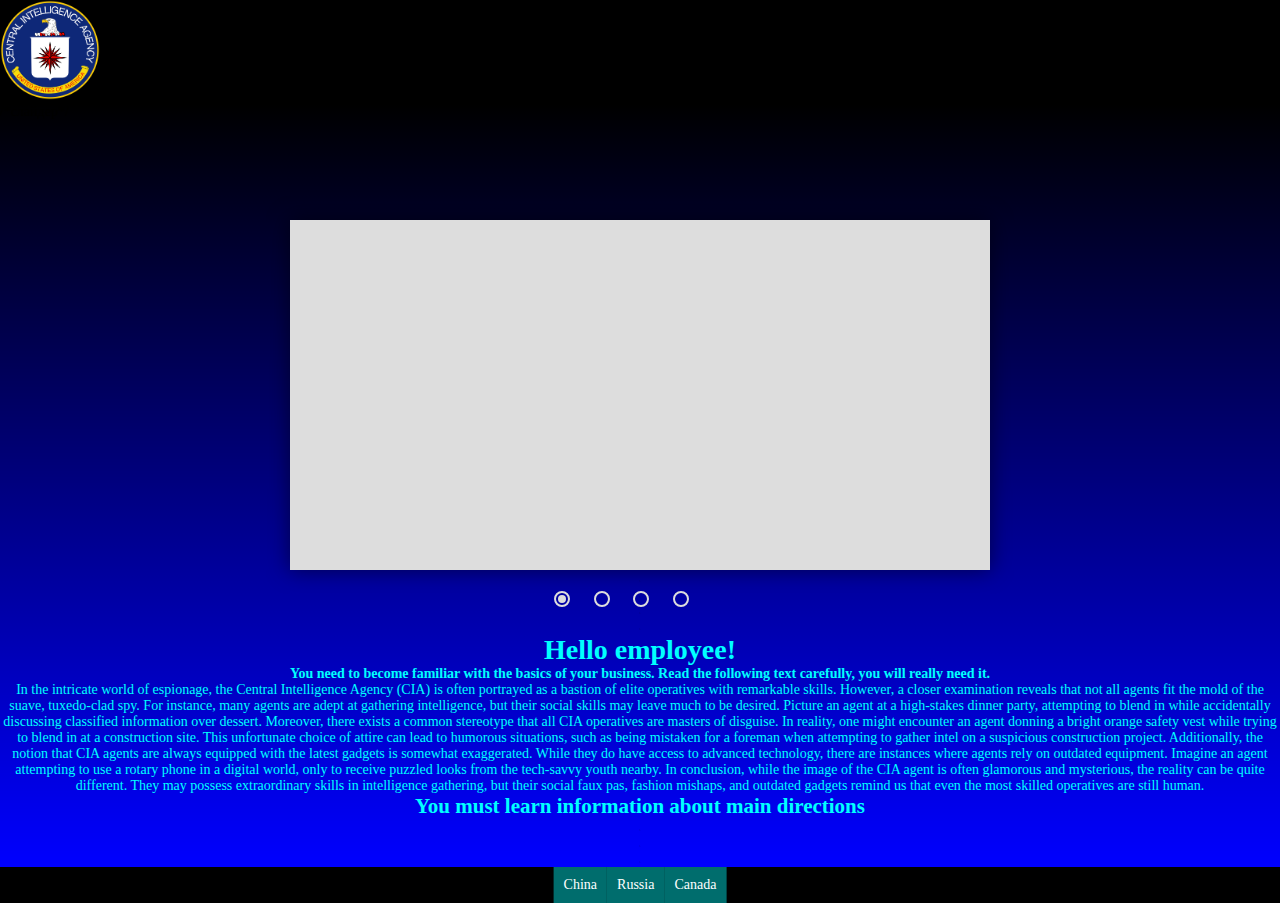
<file: index.html>
<!DOCTYPE html>
<html lang="en">
<head>
    <link rel="icon" href="images/mainlogo.png"></link>
    <meta charset="UTF-8">
    <meta name="viewport" content="width=device-width, initial-scale=1.0">
    <title>Лабораторная работа №5</title>
    <link rel="stylesheet" href="style.css">
</head>
<body style="background-color: black;">
  
  <img src="images/Logo.png" alt="LogoCIA" class="logo">
  <div class="container">

/*слайдер*/
<div class="wrapper">
	<input type="radio" name="point" id="slide1" checked>
	<input type="radio" name="point" id="slide2">
	<input type="radio" name="point" id="slide3">
	<input type="radio" name="point" id="slide4">
	<div class="slider">
		<div class="slides slide1"></div>
		<div class="slides slide2"></div>
		<div class="slides slide3"></div>
		<div class="slides slide4"></div>
	</div>	
	<div class="controls">
		<label for="slide1"></label>
		<label for="slide2"></label>
		<label for="slide3"></label>
		<label for="slide4"></label>
	</div>
</div>

  <p class="hid">.</p>
  <p class="hid">.</p>
  <p class="hid">.</p>
  <p class="hid">.</p>
  <h1 style="color: aqua;">Hello employee!</h1>
  <h4 style="color: aqua;">You need to become familiar with the basics of your business. Read the following text carefully, you will really need it. </h4>
  <p class="firsttext">In the intricate world of espionage, the Central Intelligence Agency (CIA) is often portrayed as a bastion of elite operatives with remarkable skills. However, a closer examination reveals that not all agents fit the mold of the suave, tuxedo-clad spy. For instance, many agents are adept at gathering intelligence, but their social skills may leave much to be desired. Picture an agent at a high-stakes dinner party, attempting to blend in while accidentally discussing classified information over dessert. 

    Moreover, there exists a common stereotype that all CIA operatives are masters of disguise. In reality, one might encounter an agent donning a bright orange safety vest while trying to blend in at a construction site. This unfortunate choice of attire can lead to humorous situations, such as being mistaken for a foreman when attempting to gather intel on a suspicious construction project. 
      
    Additionally, the notion that CIA agents are always equipped with the latest gadgets is somewhat exaggerated. While they do have access to advanced technology, there are instances where agents rely on outdated equipment. Imagine an agent attempting to use a rotary phone in a digital world, only to receive puzzled looks from the tech-savvy youth nearby. 
      
    In conclusion, while the image of the CIA agent is often glamorous and mysterious, the reality can be quite different. They may possess extraordinary skills in intelligence gathering, but their social faux pas, fashion mishaps, and outdated gadgets remind us that even the most skilled operatives are still human.
  </p>
  <h2>You must learn information about main directions</h2>
  <p class="hid">.</p>
  <p class="hid">.</p>
  <p class="hid">.</p>
  <div class="table">
    <ul class="menu">
      <li><a href=#>China</a>
          <ul class="submenu">
              <li><a href="ChinaPresident.html">President</a></li>
              <li><a href="#">Politics</a></li>
              <li><a href="#">Culture</a></li>
          </ul>
      </li>
      <li><a href=#>Russia</a>
          <ul class="submenu">
              <li><a href="RussiaPresident.html">President</a></li>
              <li><a href=#>Politics</a></li>
              <li><a href=#>Culture</a></li>
          </ul>
      </li>
      <li><a href=#>Canada</a>
          <ul class="submenu">
            <li><a href="CanadaPresident.html">President</a></li>
            <li><a href=#>Politics</a></li>
            <li><a href=#>Culture</a></li>
          </ul>
      </li>
  </ul>
</div>
</div>
</body>
<footer>

</footer>
</html>
</file>
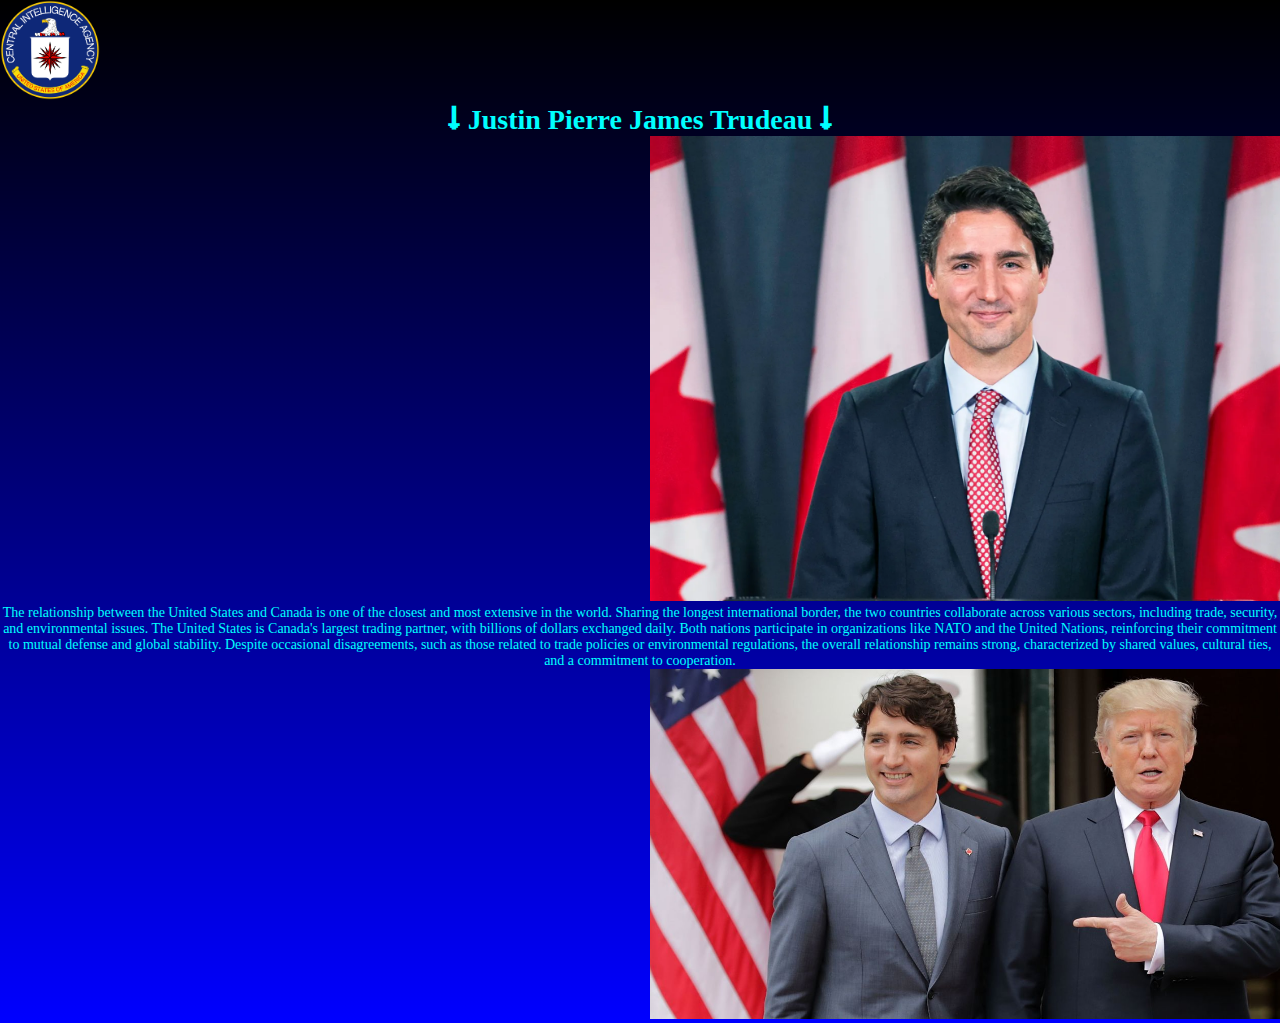
<file: CanadaPresident.html>
<!DOCTYPE html>
<html lang="en">
<head>
    <meta charset="UTF-8">
    <meta name="viewport" content="width=device-width, initial-scale=1.0">
    <link rel="icon" href="images/mainlogo.png"></link>
    <title>RussiaPresident</title>
    <link rel="stylesheet" href="style.css">
</head>
<body style="background-color: black;">
    <div class="container">
        <a href="index.html"><img src="images/Logo.png" alt="LogoCIA" class="logo"></a>
        <h1 class="can">🠗Justin Pierre James Trudeau🠗</h1>
        <img src="images/canpres.jpg" alt="хз" class="can">
        <p>The relationship between the United States and Canada is one of the closest and most extensive in the world.
             Sharing the longest international border, the two countries collaborate across various sectors, including trade,
          security, and environmental issues. The United States is Canada's largest trading partner, with billions of 
          dollars exchanged daily. Both nations participate in organizations like NATO and the United Nations,
           reinforcing their commitment to mutual defense and global stability. Despite occasional disagreements,
            such as those related to trade policies or environmental regulations, the overall relationship remains 
            strong, characterized by shared values, cultural ties, and a commitment to cooperation.
        </p>
        <img src="images/mypizduk.jpg" alt="мой пиздюк" class="imgf">
    </div>
</body>
</html>
</file>
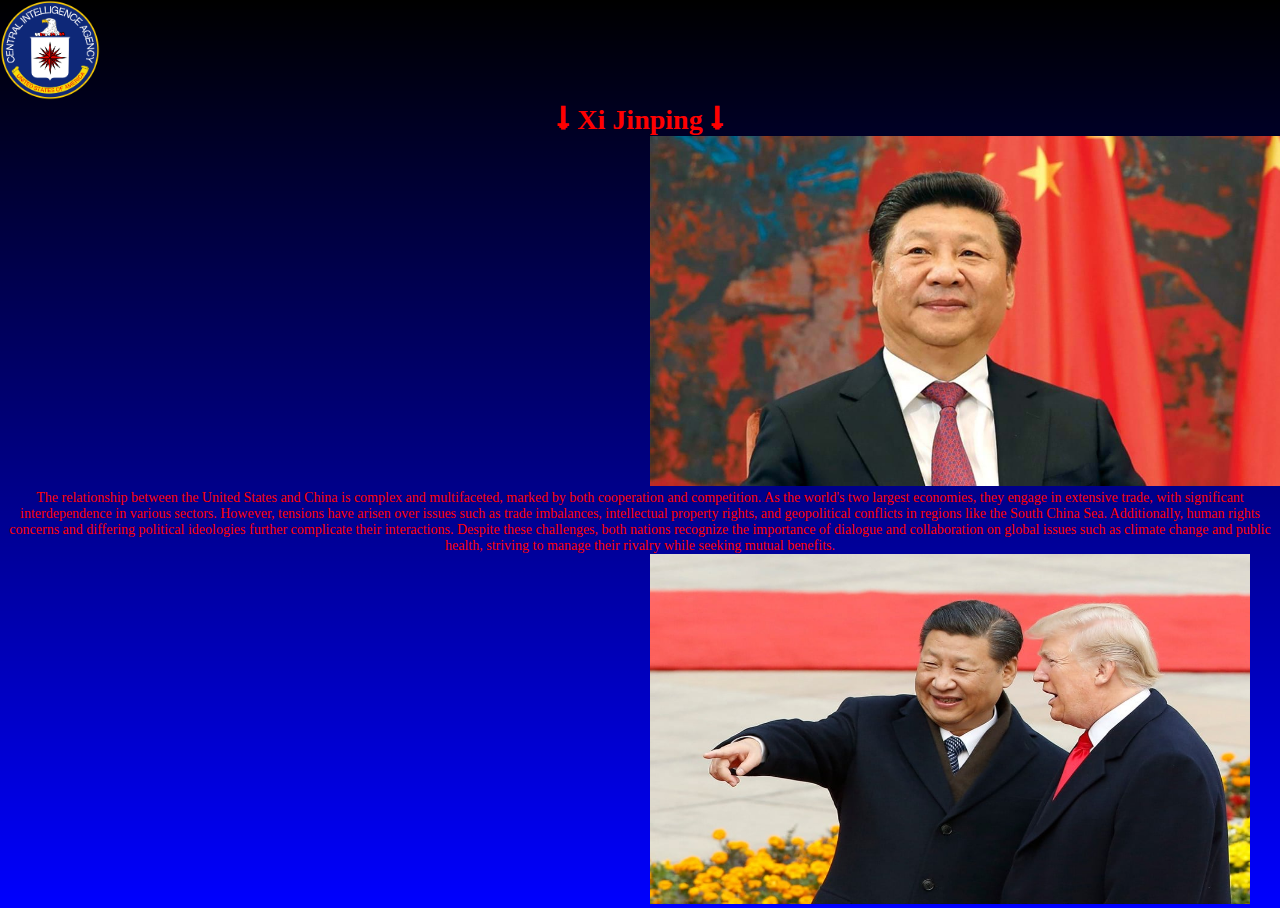
<file: ChinaPresident.html>
<!DOCTYPE html>
<html lang="en">
<head>
    <meta charset="UTF-8">
    <meta name="viewport" content="width=device-width, initial-scale=1.0">
    <link rel="icon" href="images/mainlogo.png"></link>
    <title>RussiaPresident</title>
    <link rel="stylesheet" href="style.css">
</head>
<body style="background-color: black;">
    <div class="container">
    <a href="index.html"><img src="images/Logo.png" alt="LogoCIA" class="logo"></a>
    <h1 class="chi">🠗Xi Jinping🠗</h1>
    <img src="images/XiJinping.jpg" alt="хз" class="chi1">
    <p class="chi">The relationship between the United States and China is complex and multifaceted, marked by both cooperation and
        сompetition. As the world's two largest economies, they engage in extensive trade, with significant 
        interdependence in various sectors. However, tensions have arisen over issues such as trade imbalances,
        intellectual property rights, and geopolitical conflicts in regions like the South China Sea. Additionally,
        human rights concerns and differing political ideologies further complicate their interactions. 
        Despite these challenges, both nations recognize the importance of dialogue and collaboration on 
        global issues such as climate change and public health, striving to manage their rivalry while seeking mutual
        benefits.
    </p>
    <img src="images/trumpxi.jpg" alt="0_0" class="chi2">
    </div>
</body>
</html>
</file>
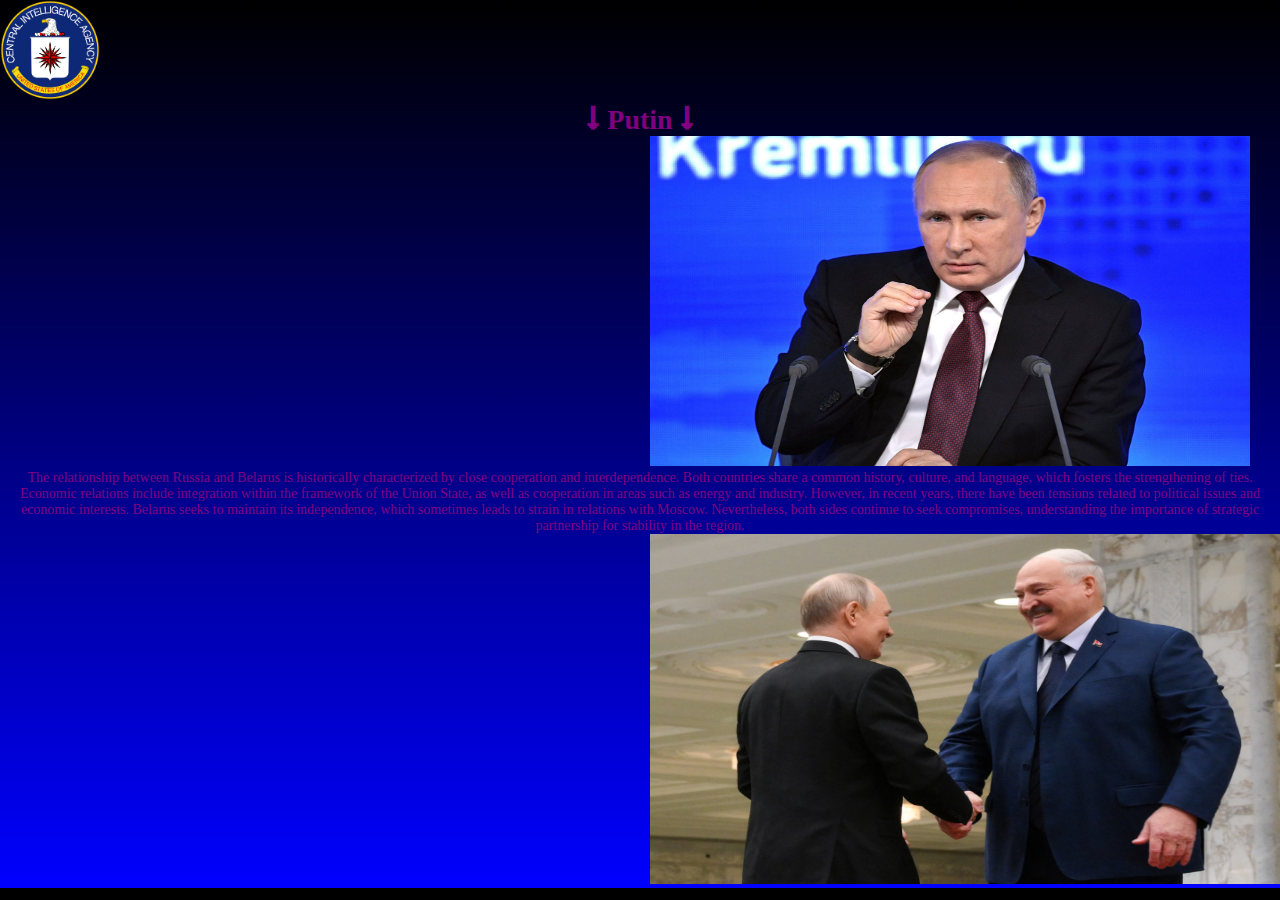
<file: RussiaPresident.html>
<!DOCTYPE html>
<html lang="en">
<head>
    <meta charset="UTF-8">
    <meta name="viewport" content="width=device-width, initial-scale=1.0">
    <link rel="icon" href="images/mainlogo.png"></link>
    <title>RussiaPresident</title>
    <link rel="stylesheet" href="style.css">
</head>
<body style="background-color: black;">
    <div class="container">
    <a href="index.html"><img src="images/Logo.png" alt="LogoCIA" class="logo"></a>
    <h1 class="rus">🠗Putin🠗</h1>
    <img src="images/put.jpg" alt="хз" class="put">
    <p class="rus">The relationship between Russia and Belarus is historically characterized by close cooperation and interdependence.
        Both countries share a common history, culture, and language, which fosters the strengthening of ties. Economic 
        relations include integration within the framework of the Union State, as well as cooperation in areas such as 
        energy and industry. However, in recent years, there have been tensions related to political issues and economic
        interests. Belarus seeks to maintain its independence, which sometimes leads to strain in relations with Moscow.
        Nevertheless, both sides continue to seek compromises, understanding the importance of strategic partnership for
        stability in the region.
    </p>
    <img src="images/friends.jpg" alt="0_0" class="imgf">
</div>
</body>
</html>
</file>
<file: style.css>
h1 {
    text-align: center;
}
h1.can {
    text-align: center;
    color: aqua;
}
h1.chi {
    text-align: center;
    color: red;
}
h1.rus {
    text-align: center;
    color: purple;
}
h4 {
    text-align: center;
}
p.rus {
    color: purple;
}
h2 {
    text-align: center;
    color: aqua;
}
p {
    text-align: center;
    color: aqua;
}
p.chi {
    text-align: center;
    color: red;
}
body {
    font: 14px 'Verdana';
    margin: 0;
    padding: 0;
}
ul {
    display: block;
    margin: 0;
    padding: 0;
    list-style: none;
}
ul:after {
    display: block;
    content: ' ';
    clear: both;
    float: none;
}
ul.menu > li {
    float: left;
    position: relative;
}
ul.menu > li > a {
    display: block;
    padding: 10px;
    color: white;
    background-color: rgba(0, 255, 255, 0.429);
    text-decoration: none;
}
ul.menu > li > a:hover {
    text-align: center;
    background-color: gray;
}
ul.submenu {
    display: none;
    position: absolute;
    left: 50%;
    transform: translateX(-50%);
    width: 90px;
    top: 37px;
    background-color: grey;
    border: 1px solid aqua;
}
ul.submenu > li {
    display: block;
}
ul.submenu > li > a {
    display: block;
    padding: 10px;
    color: rgb(0, 0, 0);
    background-color: grey;
    text-decoration: none;
}
ul.submenu > li > a:hover {
    background-color:lightseagreen;
    padding-right: 15px;
}
ul.menu > li:hover > ul.submenu {
    display: block;
}
img.image {
    width: 750px;
    text-align: center;
    align-items: center;
    margin-left: 250px;
}
img.image2 {
    width: 563px;
    text-align: center;
    align-items: center;
    margin-left:25px;
}
div {
    width: 960px;
    position: relative;
    margin: 0 auto;
}
div ul {
    position: absolute;
    left: 50%;
    transform: translateX(-50%);
}
div li {
    float:left;
}
img.logo {
    width: 100px;
}
img.imgf{
    width: 650px;
    margin-left: 650px;
    height: 350px;
}
img.put{
    width: 600px;
    margin-left: 650px;
    height: 330px;
}
img.chi1 {
    height: 350px;
    width: 650px;
    margin-left: 650px;
}
img.chi2 {
    width: 600px;
    height: 350px;
    margin-left: 650px;
}
.container{
    background-size: auto;
    width: 100%;
    background:linear-gradient(rgba(0,0,0,0), blue) ; 
    object-fit: cover; 
    position: absolute; 
}
img.can{
    width: 650px;
    margin-left: 650px;
}
* {
	margin: 0;
	padding: 0;
	-webkit-box-sizing: border-box;
	-moz-box-sizing: border-box;
	-o-box-sizing: border-box;
	box-sizing: border-box;
}
.wrapper {
	height: 350px;
	margin: 100px auto 0;
	position: relative;
	width: 700px;
}

.slider {
	background-color: #ddd;
	height: inherit;
	overflow: hidden;
	position: relative;
	width: inherit;
	-webkit-box-shadow: 0 0 20px rgba(0, 0, 0, .5);
	-moz-box-shadow: 0 0 20px rgba(0, 0, 0, .5);
	-o-box-shadow: 0 0 20px rgba(0, 0, 0, .5);
	box-shadow: 0 0 20px rgba(0, 0, 0, .5);
}
.wrapper > input {
	display: none;
}
.slides {
	height: inherit;
	position: absolute;
	width: inherit;
}

.slide1 { background-image: url(https://www.cosavfx.com/wp-content/uploads/2020/08/coulsonteasebetter-thegem-blog-timeline-large.jpg); }
.slide2 { background-image: url(https://reactormag.com/wp-content/uploads/2024/05/jw4-2025x3000-online-character-1sht-donnie-v1-740x493.jpg); }
.slide3 { background-image: url(https://thumbs.dreamstime.com/b/young-man-looking-futuristic-smart-high-tech-glasses-concept-50452890.jpg); }
.slide4 { background-image: url(http://habrastorage.org/files/e59/424/c04/e59424c046be4dab897d84ab015c87ea.jpg); }
.wrapper .controls {
	left: 50%;
	margin-left: -98px;
	position: absolute;
}

.wrapper label {
	cursor: pointer;
	display: inline-block;
	height: 8px;
	margin: 25px 12px 0 16px;
	position: relative;
	width: 8px;
	-webkit-border-radius: 50%;
	-moz-border-radius: 50%;
	-o-border-radius: 50%;
	border-radius: 50%;
}

.wrapper label:after {
	border: 2px solid #ddd;
	content: " ";
	display: block;
	height: 12px;
	left: -4px;
	position: absolute;
	top: -4px;
	width: 12px;
	-webkit-border-radius: 50%;
	-moz-border-radius: 50%;
	-o-border-radius: 50%;
	border-radius: 50%;
}
.wrapper label {
	cursor: pointer;
	display: inline-block;
	height: 8px;
	margin: 25px 12px 0 16px;
	position: relative;
	width: 8px;
	-webkit-border-radius: 50%;
	-moz-border-radius: 50%;
	-o-border-radius: 50%;
	border-radius: 50%;
	-webkit-transition: background ease-in-out .5s;
	-moz-transition: background ease-in-out .5s;
	-o-transition: background ease-in-out .5s;
	transition: background ease-in-out .5s;
}

.wrapper label:hover, 
#slide1:checked ~ .controls label:nth-of-type(1),
#slide2:checked ~ .controls label:nth-of-type(2),
#slide3:checked ~ .controls label:nth-of-type(3),
#slide4:checked ~ .controls label:nth-of-type(4) {
	background: #ddd;
}
.slides {
	height: inherit;
	opacity: 0;
	position: absolute;
	width: inherit;
	z-index: 0;
	-webkit-transform: scale(1.5);
	-moz-transform: scale(1.5);
	-o-transform: scale(1.5);
	transform: scale(1.5);
	-webkit-transition: transform ease-in-out .5s, opacity ease-in-out .5s;
	-moz-transition: transform ease-in-out .5s, opacity ease-in-out .5s;
	-o-transition: transform ease-in-out .5s, opacity ease-in-out .5s;
	transition: transform ease-in-out .5s, opacity ease-in-out .5s;
}

#slide1:checked ~ .slider > .slide1,
#slide2:checked ~ .slider > .slide2,
#slide3:checked ~ .slider > .slide3,
#slide4:checked ~ .slider > .slide4 {
	opacity: 1;
	z-index: 1;
	-webkit-transform: scale(1);
	-moz-transform: scale(1);
	-o-transform: scale(1);
	transform: scale(1);
}
p.hid{
    color: rgba(0, 0, 0, .100);
}
</file>
